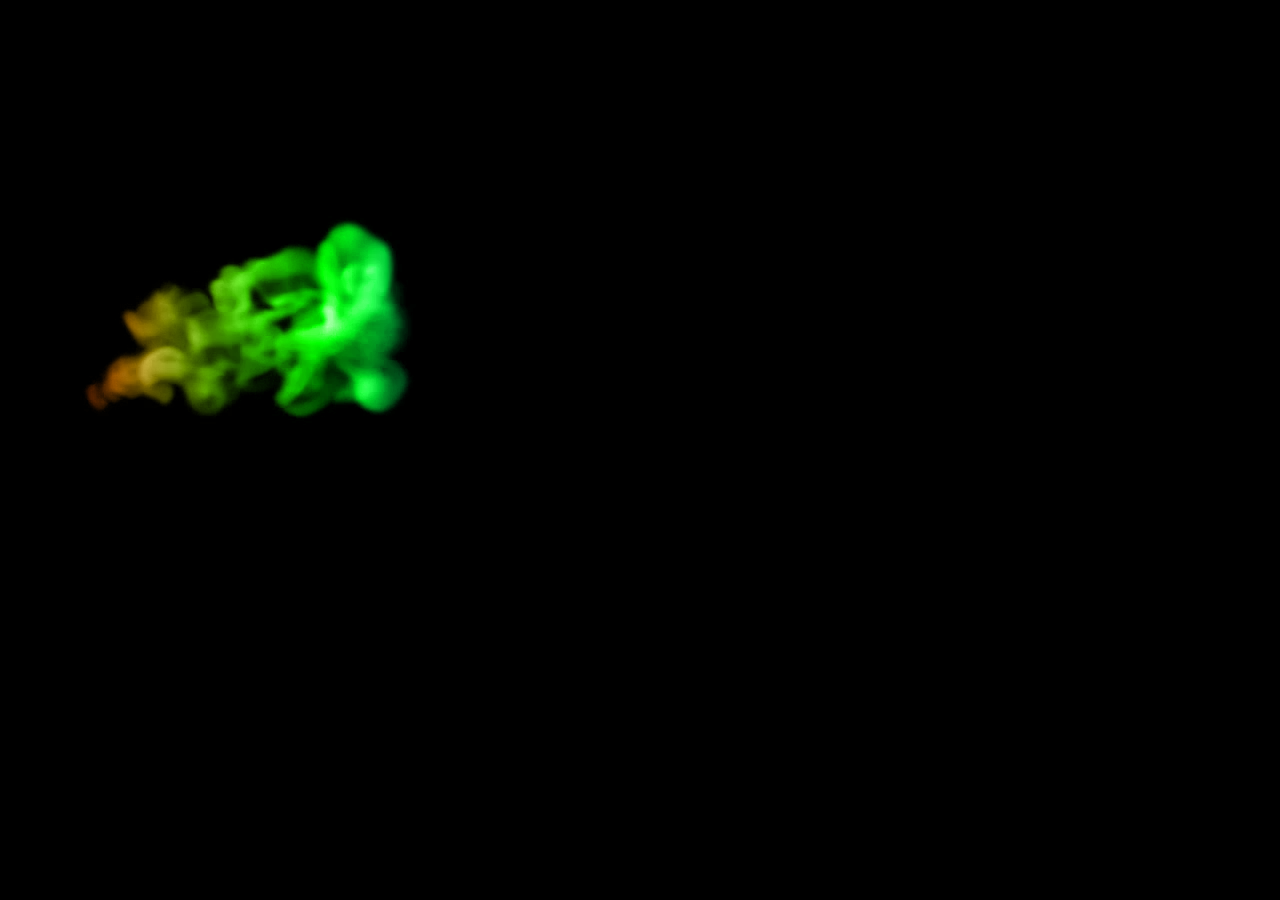
<file: HTML/carga.html>
<!DOCTYPE html>
<html lang="en">
<head>
    <meta charset="UTF-8">
    <meta name="viewport" content="width=device-width, initial-scale=1.0">
    <link rel="stylesheet" href="../CSS/carga.css">
    <link rel="icon" href="/content/images/rabbit.png">
    <meta http-equiv="refresh" content="6; url=index.html">
    <title>Demo Video</title>
</head>
<body>
    <!-- Pasos para subir cambios de mi local a git en la nube-->
    <!-- git add . -->
    <!-- git status (opcional para verificar los cambios a subir) -->
    <!-- git commit -m "Comentario" -->
    <!-- git push -->
    <!-- Pasos para bajar cambios a mi local del git en la nube-->
    <!-- git fetch -->
    <!-- git pull -->
    <section class="sec">
        <video src="../content/video/smoke.mp4" autoplay muted></video>
        <h1>
            <span>I</span>
            <span>N</span>
            <span>T</span>
            <span>E</span>
            <span>R</span>
            <span>F</span>
            <span>A</span>
            <span>C</span>
            <span>E</span>
            <span>S</span>
        </h1>
    </section>
</body>
</html>
</file>
<file: CSS/carga.css>
*{
    margin: 0;
    padding: 0;
}

section{
    height: 100vh;
    background: #000;
}

video{
    object-fit: cover;
}

h1{
    margin: 0;
    padding: 0;
    position: absolute;
    top: 50%;
    color: #fff;
    width: 100%;
    text-align: center;
    font-family: sans-serif;
    font-size: 5em;
    letter-spacing: 0.2em;
    /* transform: translateX(-50%); */
}

h1 span{
    display: inline-block;
    filter: blur(1px);
    opacity: 0;
    animation: animacion 1s linear forwards;
}

@keyframes animacion{
    0%{
        filter: blur(50px);
        opacity: 0;
        transform: rotateY(90deg);
    }
    100%{
        filter: blur(0);
        opacity: 1;
        transform: rotateY(0deg);
    }
}
/* Para aplicar en elementos pares
h1 span:nth-child(2n)*/
/* Para aplicar en elementos impares 
h1 span:nth-child(2n-1)*/

h1 span:nth-child(1){
    animation-delay: 1s;
}
h1 span:nth-child(2){
    animation-delay: 1.4s;
}
h1 span:nth-child(3){
    animation-delay: 1.8s;
}
h1 span:nth-child(4){
    animation-delay: 2.2s;
}
h1 span:nth-child(5){
    animation-delay: 2.6s;
}
h1 span:nth-child(6){
    animation-delay: 3s;
}
h1 span:nth-child(7){
    animation-delay: 3.4s;
}
h1 span:nth-child(8){
    animation-delay: 3.8s;
}
h1 span:nth-child(9){
    animation-delay: 4.2s;
}
h1 span:nth-child(10){
    animation-delay: 4.6s;
}

/*
https://cssgradient.io/
 */
section::before{
    content: '';
    position: absolute;
    top: 0;
    left: 0;
    width: 100%;
    height: 100%; 
    background: linear-gradient(to right,#f00,#0f0,#00f,#f0f,#0ff);
    mix-blend-mode: color;
}
</file>
